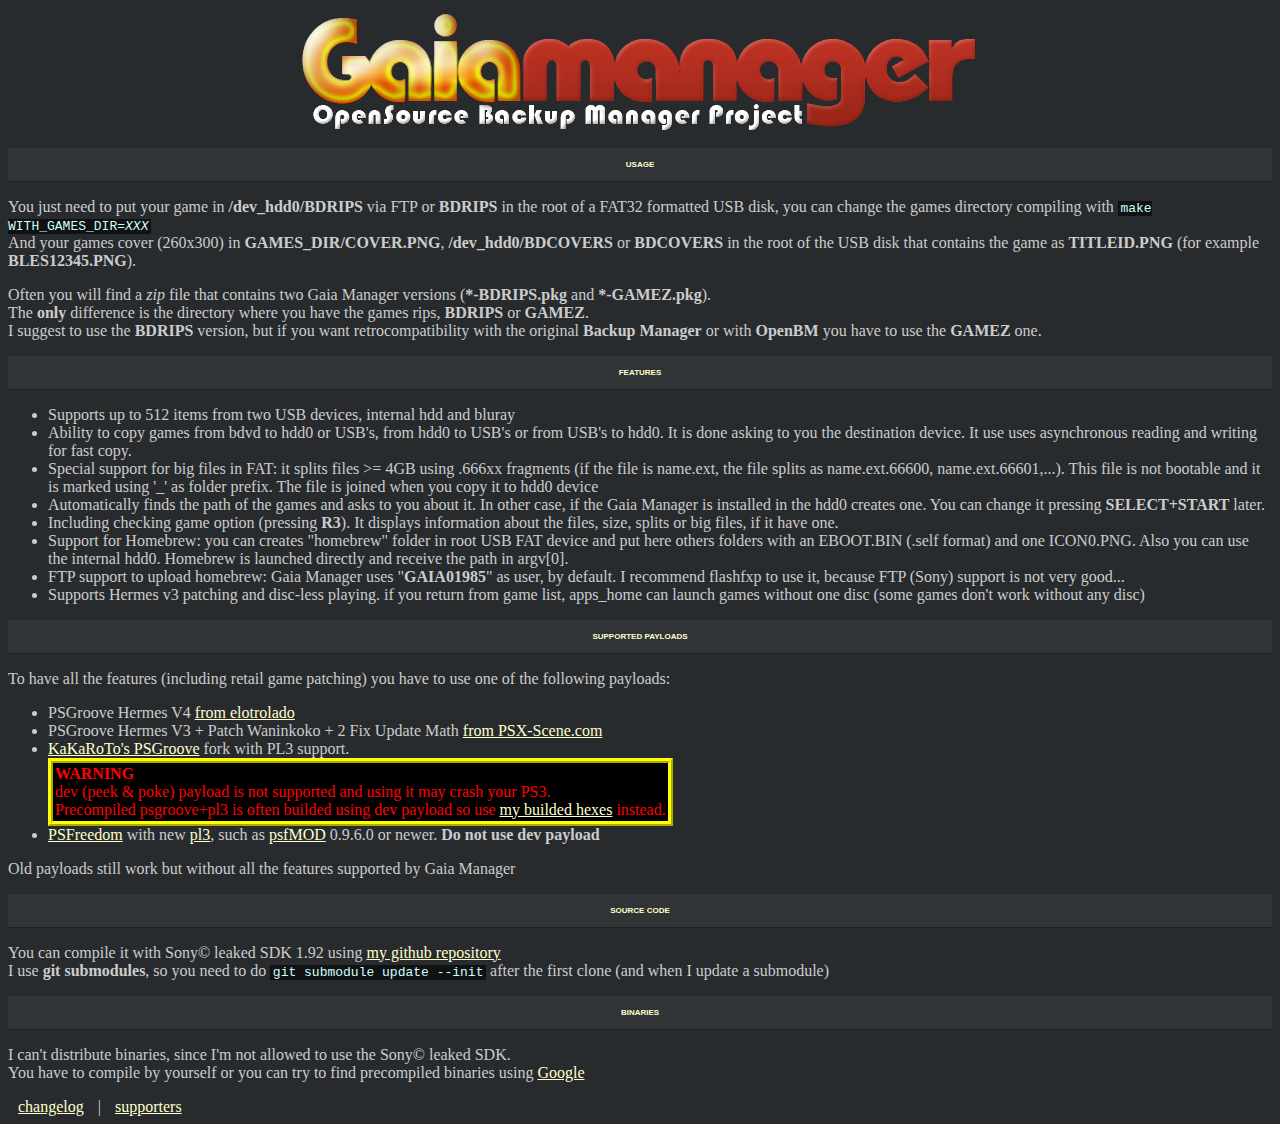
<file: index.html>
<?xml version="1.0" encoding="utf-8"?>
<!DOCTYPE html PUBLIC "-//W3C//DTD XHTML 1.1//EN"
  "http://www.w3.org/TR/xhtml11/DTD/xhtml11.dtd">

<html xmlns="http://www.w3.org/1999/xhtml">
<head>
  <meta name="generator" content="HTML Tidy for Linux (vers 25 March 2009), see www.w3.org" />

  <title>Gaia Manager - OpenSource Backup Manager Project</title>
  <link href="style.css" rel="stylesheet" type="text/css" />
</head>

<body>
  <div id="header">
    <a href="index.html"><img class="center" src="img/logo.png" alt="Gaia Manager" /></a>
  </div>

  <h2><a id="usage">usage</a></h2>

  <p>You just need to put your game in <strong>/dev_hdd0/BDRIPS</strong> via FTP or <strong>BDRIPS</strong> in the root of a FAT32 formatted USB disk, you can change the games directory compiling with <code>make WITH_GAMES_DIR=<em>XXX</em></code><br />
  And your games cover (260x300) in <strong>GAMES_DIR/COVER.PNG</strong>, <strong>/dev_hdd0/BDCOVERS</strong> or <strong>BDCOVERS</strong> in the root of the USB disk that contains the game as <strong>TITLEID.PNG</strong> (for example <strong>BLES12345.PNG</strong>).</p>

  <p>Often you will find a <em>zip</em> file that contains two Gaia Manager versions (<strong>*-BDRIPS.pkg</strong> and <strong>*-GAMEZ.pkg</strong>).<br />
  The <strong>only</strong> difference is the directory where you have the games rips, <strong>BDRIPS</strong> or <strong>GAMEZ</strong>.<br />
  I suggest to use the <strong>BDRIPS</strong> version, but if you want retrocompatibility with the original <strong>Backup Manager</strong> or with <strong>OpenBM</strong> you have to use the <strong>GAMEZ</strong> one.</p>

  <h2><a id="features">features</a></h2>

  <ul>
    <li>Supports up to 512 items from two USB devices, internal hdd and bluray</li>

    <li>Ability to copy games from bdvd to hdd0 or USB's, from hdd0 to USB's or from USB's to hdd0. It is done asking to you the destination device. It use uses asynchronous reading and writing for fast copy.</li>

    <li>Special support for big files in FAT: it splits files &gt;= 4GB using .666xx fragments (if the file is name.ext, the file splits as name.ext.66600, name.ext.66601,...). This file is not bootable and it is marked using '_' as folder prefix. The file is joined when you copy it to hdd0 device</li>

    <li>Automatically finds the path of the games and asks to you about it. In other case, if the Gaia Manager is installed in the hdd0 creates one. You can change it pressing <strong>SELECT+START</strong> later.</li>

    <li>Including checking game option (pressing <strong>R3</strong>). It displays information about the files, size, splits or big files, if it have one.</li>

    <li>Support for Homebrew: you can creates "homebrew" folder in root USB FAT device and put here others folders with an EBOOT.BIN (.self format) and one ICON0.PNG. Also you can use the internal hdd0. Homebrew is launched directly and receive the path in argv[0].</li>

    <li>FTP support to upload homebrew: Gaia Manager uses "<strong>GAIA01985</strong>" as user, by default. I recommend flashfxp to use it, because FTP (Sony) support is not very good...</li>

    <li>Supports Hermes v3 patching and disc-less playing. if you return from game list, apps_home can launch games without one disc (some games don't work without any disc)</li>
  </ul>

  <h2><a id="payloads">supported payloads</a></h2>

  <p>To have all the features (including retail game patching) you have to use one of the following payloads:</p>

  <ul>
    <li>PSGroove Hermes V4 <a href="http://www.elotrolado.net/hilo_desarrollo-psgroove-payload-custom-v4_1490355">from elotrolado</a></li>

    <li>PSGroove Hermes V3 + Patch Waninkoko + 2 Fix Update Math <a href="http://psx-scene.com/forums/554617-post1.html">from PSX-Scene.com</a></li>

    <li>
      <a href="http://github.com/kakaroto/psgroove">KaKaRoTo's PSGroove</a> fork with PL3 support.<br />

      <div class="warning">
        <strong>WARNING</strong><br />
        dev (peek &amp; poke) payload is not supported and using it may crash your PS3.<br />
        Precompiled psgroove+pl3 is often builded using dev payload so use <a href="http://ompldr.org/vNXdobw">my builded hexes</a> instead.
      </div>
    </li>

    <li><a href="http://psfreedom.com/">PSFreedom</a> with new <a href="http://github.com/kakaroto/pl3">pl3</a>, such as <a href="http://psfmod.klutsh.com/">psfMOD</a> 0.9.6.0 or newer. <strong>Do not use dev payload</strong></li>
  </ul>

  <p>Old payloads still work but without all the features supported by Gaia Manager</p>

  <h2><a id="source">source code</a></h2>

  <p>You can compile it with Sony&copy; leaked SDK 1.92 using <a href="http://github.com/drizztbsd/GaiaManager">my github repository</a><br />
  I use <strong>git submodules</strong>, so you need to do <code>git submodule update --init</code> after the first clone (and when I update a submodule)</p>

  <h2><a id="binaries">binaries</a></h2>

  <p>I can't distribute binaries, since I'm not allowed to use the Sony&copy; leaked SDK.<br />
  You have to compile by yourself or you can try to find precompiled binaries using <a href="http://www.google.com/">Google</a></p>

  <div class="footer">
    <a href="changelog.html">changelog</a> | <a href="thanks.html">supporters</a>
  </div>
</body>
</html>
</file>
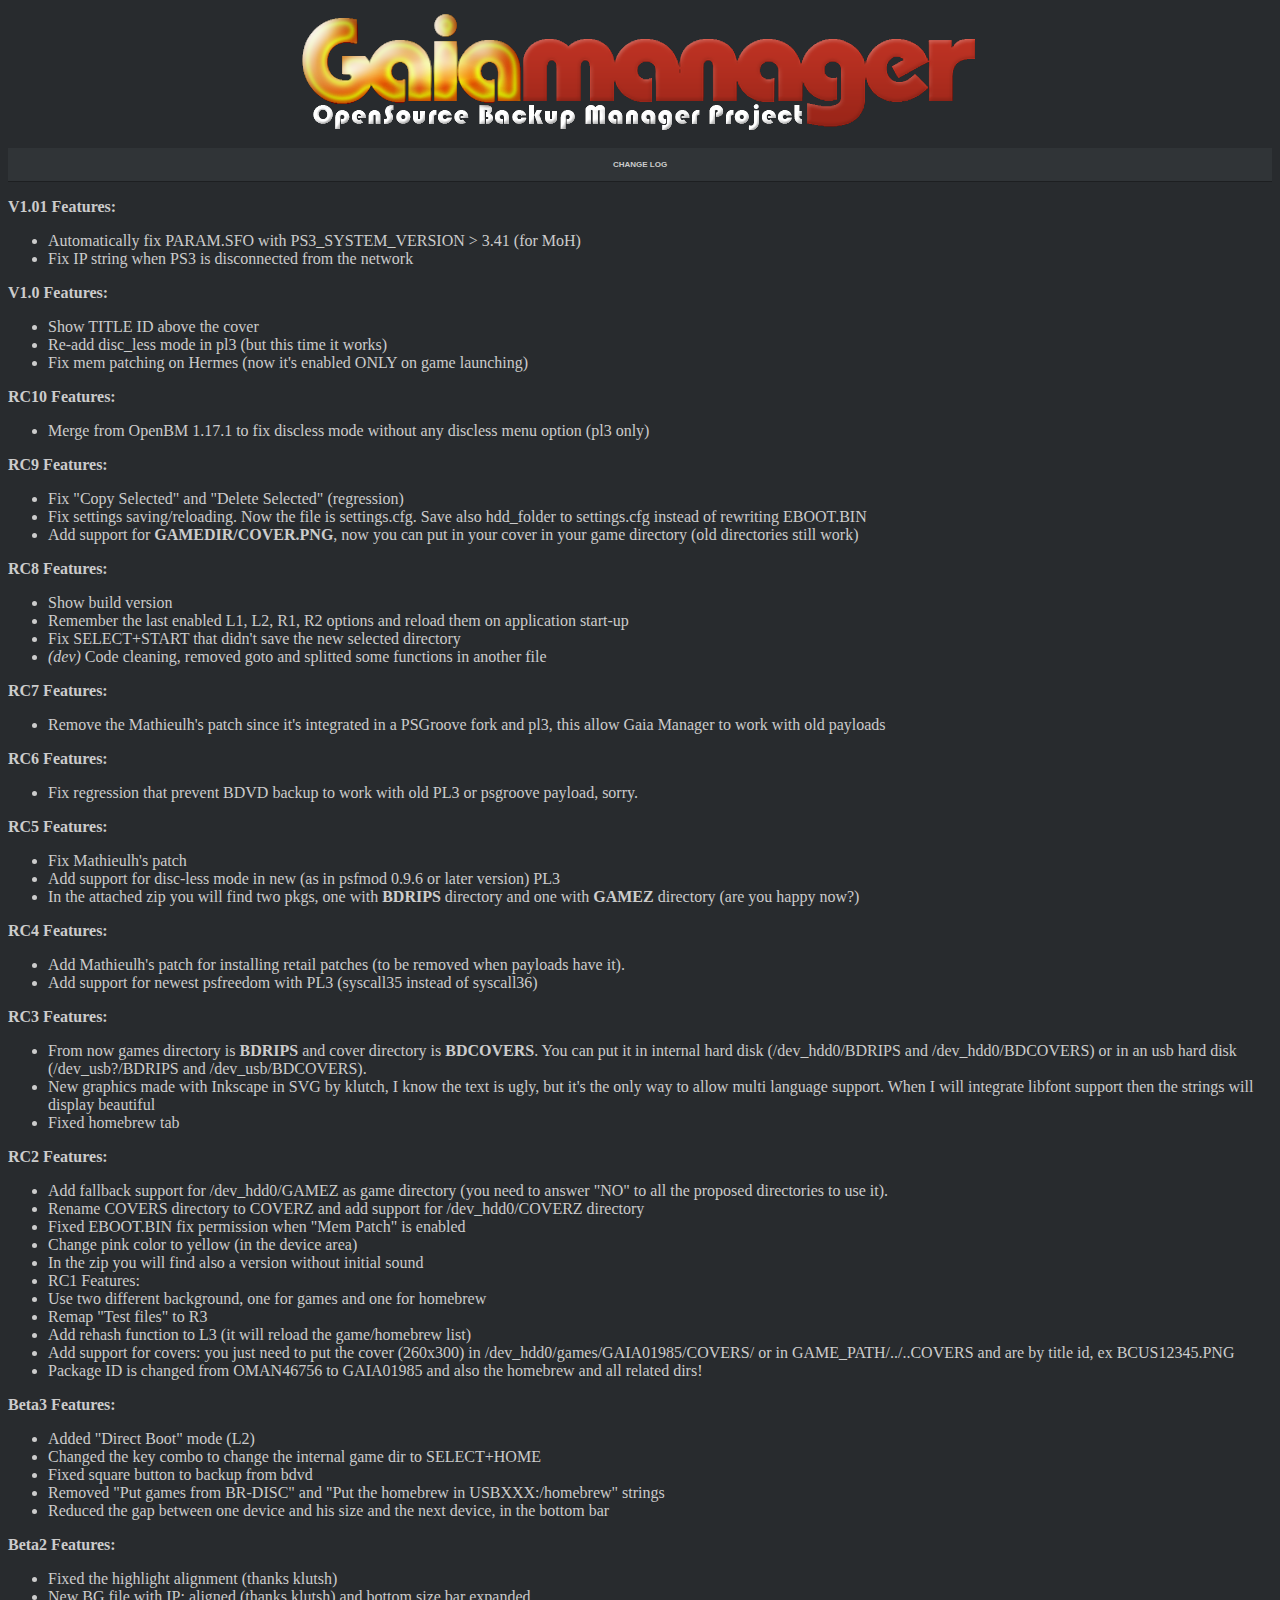
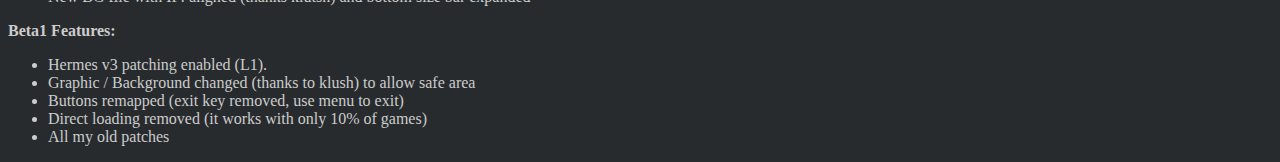
<file: changelog.html>
<?xml version="1.0" encoding="utf-8"?>
<!DOCTYPE html PUBLIC "-//W3C//DTD XHTML 1.1//EN"
  "http://www.w3.org/TR/xhtml11/DTD/xhtml11.dtd">

<html xmlns="http://www.w3.org/1999/xhtml">
<head>
  <meta name="generator" content="HTML Tidy for Linux (vers 25 March 2009), see www.w3.org" />

  <title>Gaia Manager - Change Log</title>
  <link href="style.css" rel="stylesheet" type="text/css" />
</head>

<body>
  <div id="header">
    <a href="index.html"><img class="center" src="img/logo.png" alt="Gaia Manager" /></a>
  </div>

  <h2>change log</h2>

  <p><strong>V1.01 Features:</strong></p>

  <ul>
    <li>Automatically fix PARAM.SFO with PS3_SYSTEM_VERSION &gt; 3.41 (for MoH)</li>

    <li>Fix IP string when PS3 is disconnected from the network</li>
  </ul>

  <p><strong>V1.0 Features:</strong></p>

  <ul>
    <li>Show TITLE ID above the cover</li>

    <li>Re-add disc_less mode in pl3 (but this time it works)</li>

    <li>Fix mem patching on Hermes (now it's enabled ONLY on game launching)</li>
  </ul>

  <p><strong>RC10 Features:</strong></p>

  <ul>
    <li>Merge from OpenBM 1.17.1 to fix discless mode without any discless menu option (pl3 only)</li>
  </ul>

  <p><strong>RC9 Features:</strong></p>

  <ul>
    <li>Fix "Copy Selected" and "Delete Selected" (regression)</li>

    <li>Fix settings saving/reloading. Now the file is settings.cfg. Save also hdd_folder to settings.cfg instead of rewriting EBOOT.BIN</li>

    <li>Add support for <strong>GAMEDIR/COVER.PNG</strong>, now you can put in your cover in your game directory (old directories still work)</li>
  </ul>

  <p><strong>RC8 Features:</strong></p>

  <ul>
    <li>Show build version</li>

    <li>Remember the last enabled L1, L2, R1, R2 options and reload them on application start-up</li>

    <li>Fix SELECT+START that didn't save the new selected directory</li>

    <li><em>(dev)</em> Code cleaning, removed goto and splitted some functions in another file</li>
  </ul>

  <p><strong>RC7 Features:</strong></p>

  <ul>
    <li>Remove the Mathieulh's patch since it's integrated in a PSGroove fork and pl3, this allow Gaia Manager to work with old payloads</li>
  </ul>

  <p><strong>RC6 Features:</strong></p>

  <ul>
    <li>Fix regression that prevent BDVD backup to work with old PL3 or psgroove payload, sorry.</li>
  </ul>

  <p><strong>RC5 Features:</strong></p>

  <ul>
    <li>Fix Mathieulh's patch</li>

    <li>Add support for disc-less mode in new (as in psfmod 0.9.6 or later version) PL3</li>

    <li>In the attached zip you will find two pkgs, one with <strong>BDRIPS</strong> directory and one with <strong>GAMEZ</strong> directory (are you happy now?)</li>
  </ul>

  <p><strong>RC4 Features:</strong></p>

  <ul>
    <li>Add Mathieulh's patch for installing retail patches (to be removed when payloads have it).</li>

    <li>Add support for newest psfreedom with PL3 (syscall35 instead of syscall36)</li>
  </ul>

  <p><strong>RC3 Features:</strong></p>

  <ul>
    <li>From now games directory is <strong>BDRIPS</strong> and cover directory is <strong>BDCOVERS</strong>. You can put it in internal hard disk (/dev_hdd0/BDRIPS and /dev_hdd0/BDCOVERS) or in an usb hard disk (/dev_usb?/BDRIPS and /dev_usb/BDCOVERS).</li>

    <li>New graphics made with Inkscape in SVG by klutch, I know the text is ugly, but it's the only way to allow multi language support. When I will integrate libfont support then the strings will display beautiful</li>

    <li>Fixed homebrew tab</li>
  </ul>

  <p><strong>RC2 Features:</strong></p>

  <ul>
    <li>Add fallback support for /dev_hdd0/GAMEZ as game directory (you need to answer "NO" to all the proposed directories to use it).</li>

    <li>Rename COVERS directory to COVERZ and add support for /dev_hdd0/COVERZ directory</li>

    <li>Fixed EBOOT.BIN fix permission when "Mem Patch" is enabled</li>

    <li>Change pink color to yellow (in the device area)</li>

    <li>In the zip you will find also a version without initial sound</li>

    <li>RC1 Features:</li>

    <li>Use two different background, one for games and one for homebrew</li>

    <li>Remap "Test files" to R3</li>

    <li>Add rehash function to L3 (it will reload the game/homebrew list)</li>

    <li>Add support for covers: you just need to put the cover (260x300) in /dev_hdd0/games/GAIA01985/COVERS/ or in GAME_PATH/../..COVERS and are by title id, ex BCUS12345.PNG</li>

    <li>Package ID is changed from OMAN46756 to GAIA01985 and also the homebrew and all related dirs!</li>
  </ul>

  <p><strong>Beta3 Features:</strong></p>

  <ul>
    <li>Added "Direct Boot" mode (L2)</li>

    <li>Changed the key combo to change the internal game dir to SELECT+HOME</li>

    <li>Fixed square button to backup from bdvd</li>

    <li>Removed "Put games from BR-DISC" and "Put the homebrew in USBXXX:/homebrew" strings</li>

    <li>Reduced the gap between one device and his size and the next device, in the bottom bar</li>
  </ul>

  <p><strong>Beta2 Features:</strong></p>

  <ul>
    <li>Fixed the highlight alignment (thanks klutsh)</li>

    <li>New BG file with IP: aligned (thanks klutsh) and bottom size bar expanded</li>
  </ul>

  <p><strong>Beta1 Features:</strong></p>

  <ul>
    <li>Hermes v3 patching enabled (L1).</li>

    <li>Graphic / Background changed (thanks to klush) to allow safe area</li>

    <li>Buttons remapped (exit key removed, use menu to exit)</li>

    <li>Direct loading removed (it works with only 10% of games)</li>

    <li>All my old patches</li>
  </ul>
</body>
</html>
</file>
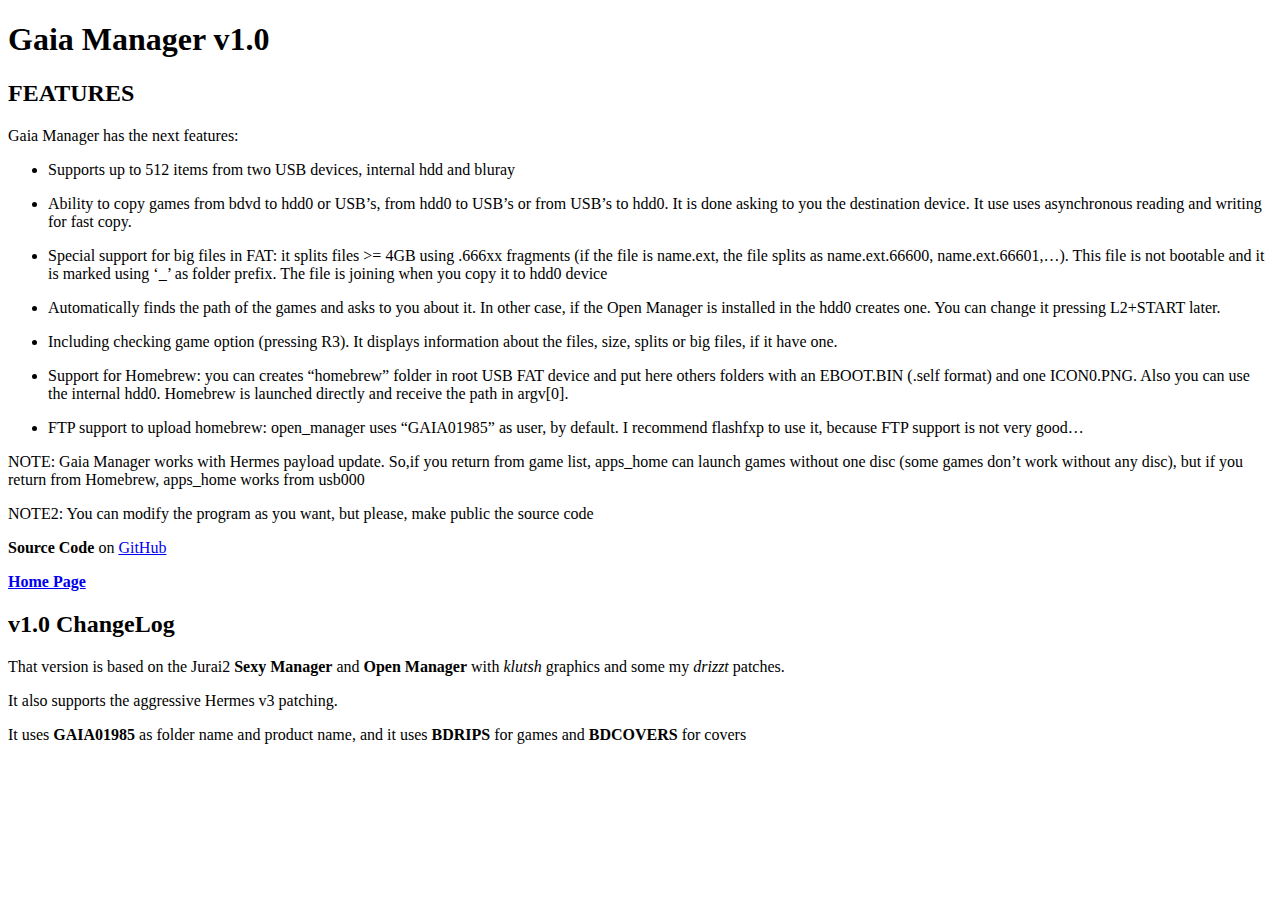
<file: readme.html>
<?xml version="1.0" encoding="utf-8"?>
<!DOCTYPE html PUBLIC
    "-//W3C//DTD XHTML 1.1 plus MathML 2.0 plus SVG 1.1//EN"
    "http://www.w3.org/2002/04/xhtml-math-svg/xhtml-math-svg.dtd">
<html xmlns:svg='http://www.w3.org/2000/svg' xml:lang='en' xmlns='http://www.w3.org/1999/xhtml'>
<head><meta content='application/xhtml+xml;charset=utf-8' http-equiv='Content-type' /><title>Gaia Manager v1.0</title></head>
<body>
<h1 id='gaia_manager_v10'>Gaia Manager v1.0</h1>

<h2 id='features'>FEATURES</h2>

<p>Gaia Manager has the next features:</p>

<ul>
<li>
<p>Supports up to 512 items from two USB devices, internal hdd and bluray</p>
</li>

<li>
<p>Ability to copy games from bdvd to hdd0 or USB&#8217;s, from hdd0 to USB&#8217;s or from USB&#8217;s to hdd0. It is done asking to you the destination device. It use uses asynchronous reading and writing for fast copy.</p>
</li>

<li>
<p>Special support for big files in FAT: it splits files &gt;= 4GB using .666xx fragments (if the file is name.ext, the file splits as name.ext.66600, name.ext.66601,&#8230;). This file is not bootable and it is marked using &#8216;_&#8217; as folder prefix. The file is joining when you copy it to hdd0 device</p>
</li>

<li>
<p>Automatically finds the path of the games and asks to you about it. In other case, if the Open Manager is installed in the hdd0 creates one. You can change it pressing L2+START later.</p>
</li>

<li>
<p>Including checking game option (pressing R3). It displays information about the files, size, splits or big files, if it have one.</p>
</li>

<li>
<p>Support for Homebrew: you can creates &#8220;homebrew&#8221; folder in root USB FAT device and put here others folders with an EBOOT.BIN (.self format) and one ICON0.PNG. Also you can use the internal hdd0. Homebrew is launched directly and receive the path in argv[0].</p>
</li>

<li>
<p>FTP support to upload homebrew: open_manager uses &#8220;GAIA01985&#8221; as user, by default. I recommend flashfxp to use it, because FTP support is not very good&#8230;</p>
</li>
</ul>

<p>NOTE: Gaia Manager works with Hermes payload update. So,if you return from game list, apps_home can launch games without one disc (some games don&#8217;t work without any disc), but if you return from Homebrew, apps_home works from usb000</p>

<p>NOTE2: You can modify the program as you want, but please, make public the source code</p>

<p><strong>Source Code</strong> on <a href='http://github.com/drizztbsd/GaiaManager'>GitHub</a></p>

<p><strong><a href='http://drizztbsd.github.com/GaiaManager/'>Home Page</a></strong></p>

<h2 id='v10_changelog'>v1.0 ChangeLog</h2>

<p>That version is based on the Jurai2 <strong>Sexy Manager</strong> and <strong>Open Manager</strong> with <em>klutsh</em> graphics and some my <em>drizzt</em> patches.</p>

<p>It also supports the aggressive Hermes v3 patching.</p>

<p>It uses <strong>GAIA01985</strong> as folder name and product name, and it uses <strong>BDRIPS</strong> for games and <strong>BDCOVERS</strong> for covers</p>
</body></html>
</file>
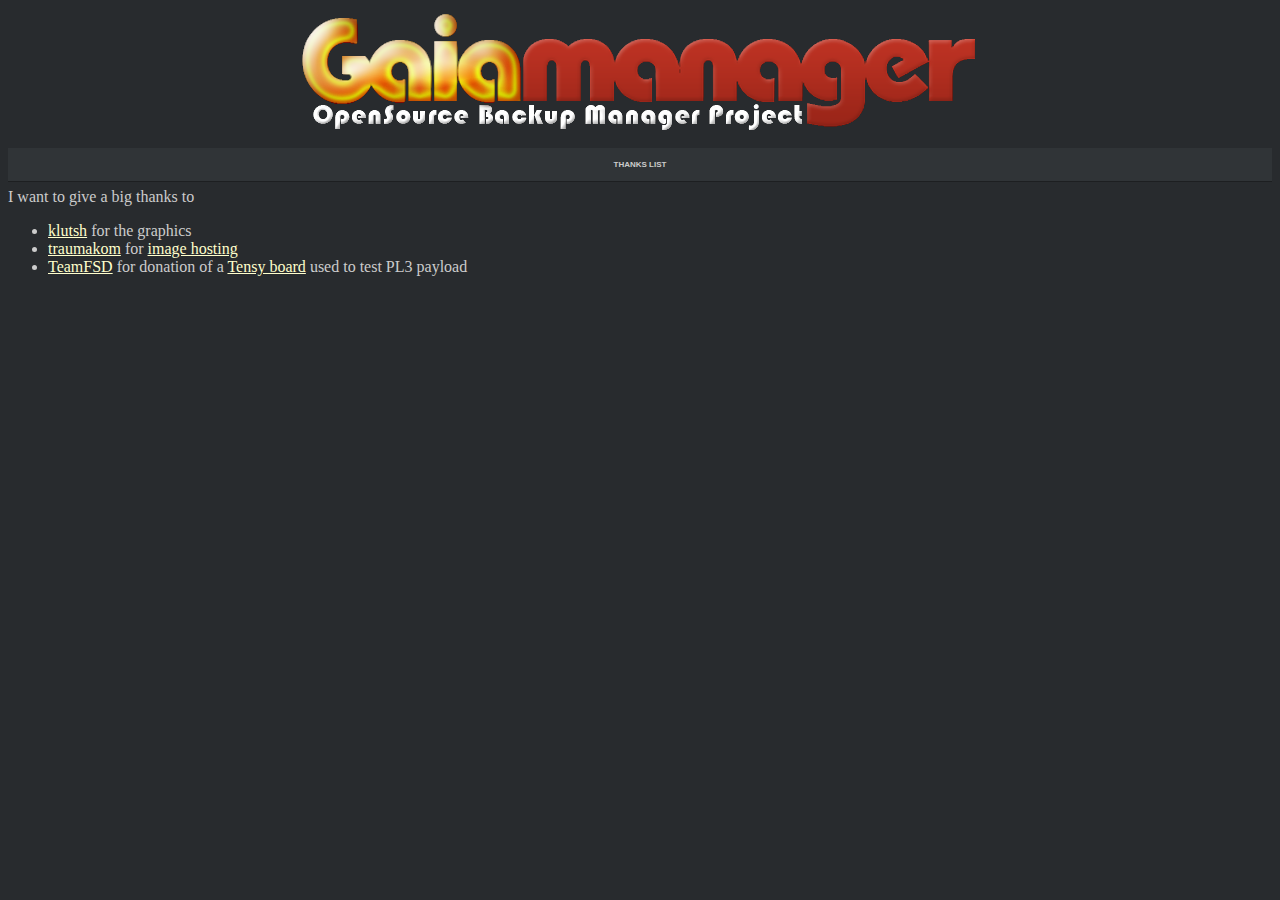
<file: thanks.html>
<?xml version="1.0" encoding="utf-8"?>
<!DOCTYPE html PUBLIC "-//W3C//DTD XHTML 1.1//EN"
  "http://www.w3.org/TR/xhtml11/DTD/xhtml11.dtd">

<html xmlns="http://www.w3.org/1999/xhtml">
<head>
  <meta name="generator" content="HTML Tidy for Linux (vers 25 March 2009), see www.w3.org" />

  <title>Gaia Manager - Thanks List</title>
  <link href="style.css" rel="stylesheet" type="text/css" />
</head>

<body>
  <div id="header">
    <a href="index.html"><img class="center" src="img/logo.png" alt="Gaia Manager" /></a>
  </div>

  <h2>thanks list</h2>I want to give a big thanks to

  <ul>
    <li><a href="http://www.klutsh.com/">klutsh</a> for the graphics</li>

    <li><a href="http://www.zioale.it/">traumakom</a> for <a href="http://www.ibeglab.org/drizzt/gaiamanager/gallery/">image hosting</a></li>

    <li><a href="http://www.teamfsd.com/">TeamFSD</a> for donation of a <a href="http://www.pjrc.com/store/teensy.html">Tensy board</a> used to test PL3 payload</li>
  </ul>
</body>
</html>
</file>
<file: style.css>
a {
  color: #FFC;
}
a:link {
  color: #FFC;
}
a:active {
  color: #FFC;
}
a:hover {
  color: #FFC;
}
a:visited {
  color: #FFC;
}

body {
  background-color: #282B2E;
  color: #CCC;
}

code {
  color: #CFF;
  background-color: #111;
  padding: 0 0.2em;
}

h2 {
  background-color: #303437;
  border-bottom: 1px solid #1d1f21;
  font-size: 8px;
  font-family: Verdana, Geneva, sans-serif;
  text-transform: uppercase;
  font-weight: bold;
  padding: 12px 0;
  text-align: center;
}

img.center {
  display: block;
  margin: 0.2em auto;
}

a img {
  border-style: none;
  text-decoration: none;
}

.footer {
  padding: 0px 10px;
  word-spacing: 10px;
}

.warning {
  border: 5px ridge yellow;
  padding: 2px;
  display: inline-block;
  background-color: black;
  color: red;
}
</file>
